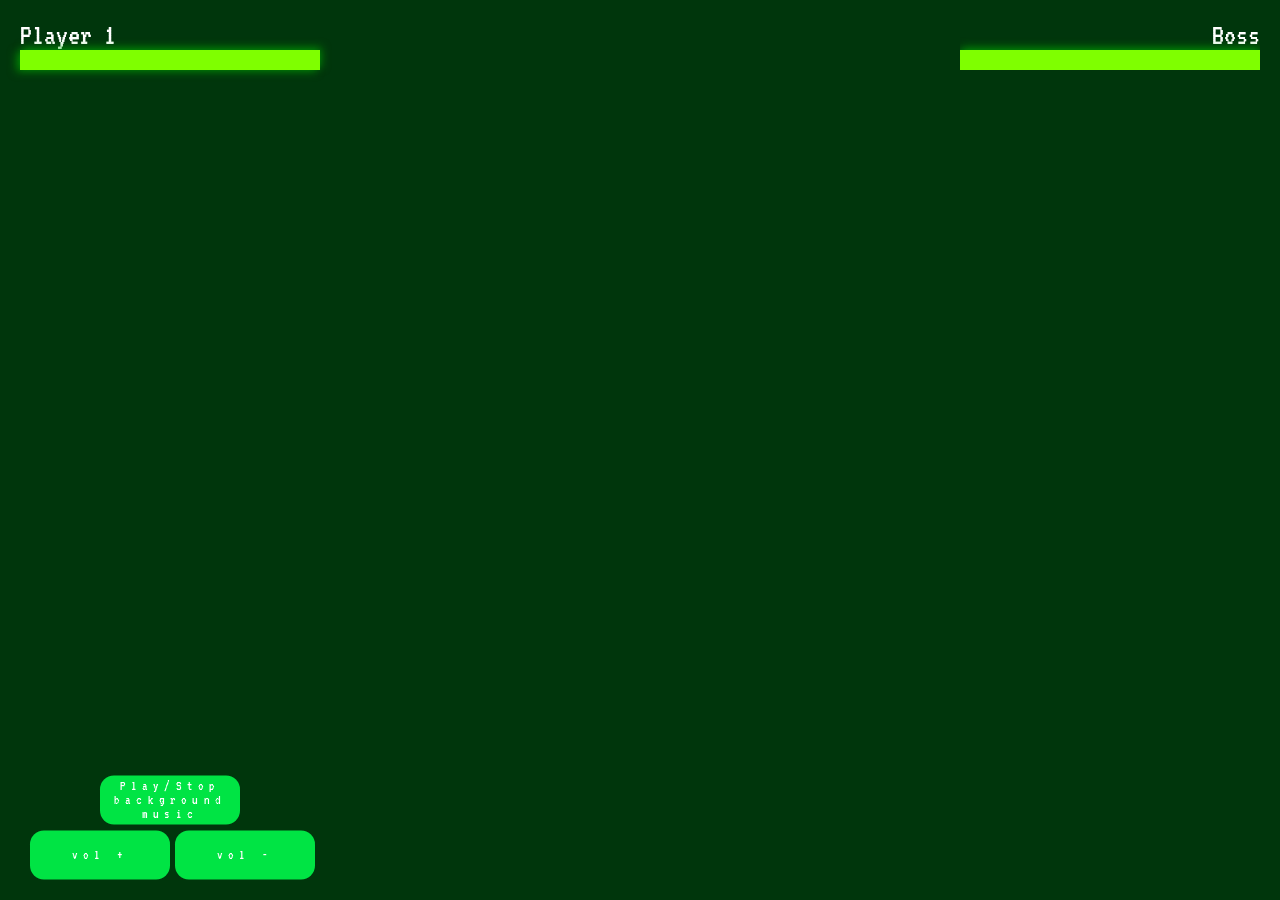
<file: index.html>
<!DOCTYPE html>
<html lang="en">

<head>
    <meta charset="UTF-8">
    <link rel="icon" href="favicon.ico" />
    <meta name="viewport" content="width=device-width, initial-scale=1.0">
    <link rel="stylesheet" type="text/css" href="style.css">
    <link rel="preconnect" href="https://fonts.gstatic.com">
    <link href="https://fonts.googleapis.com/css2?family=VT323&display=swap" rel="stylesheet">
    <script type="module" defer src="./main.js"></script>
    <title>Boss Battle</title>
</head>

<body>
    <div class="title_card"></div>  
    <header class="life_bars">
        <div class="player_life">
            <p>Player 1</p>
            <span class="player_life_bar"></span>
        </div>
        <div class="boss_life">
            <p>Boss</p>
            <span class="boss_life_bar"></span>
        </div>
    </header>

    <input id="currentVol" type="hidden" data-volume="0.4" />
    <input id="bgMusic" type="hidden" data-playing="off" />
</body>

</html>
</file>
<file: style.css>
/* import all button stylesheets here */
@import 'cat/cat.css';
@import 'kiekeboe/kiekeboe.css';
@import 'water/water.css';
@import 'whaa/whaa.css';

/* ------- universal styling ------- */
* {
    padding: 0px;
    margin: 0px;
}
  
html {
    height: 100vh;
}
  
body {
    width: 100%;
    height: 100%;
    position: relative;
    display: flex;
    flex-direction: column;
    font-family: 'VT323', monospace;
    font-size: 30px;
    background-size: cover;
    background-blend-mode: darken;
    background-image: url(https://wallpaperaccess.com/full/42337.jpg);
    background-color: rgb(0, 54, 12);
    color: white;
}

.title_card {
    width: 100%;
    height: 100%;
    position: absolute;
    z-index: 20;
    background-color: black;
    display: flex;
    justify-content: center;
    align-items: center;
    font-size: 50px;
    top: 0;
    left: 0;
    transition: 1s ease;
    opacity: 1;
    pointer-events: none;
}

.life_bars {
    display: flex;
    flex-direction: row;
    justify-content: space-between;
    align-items: center;
    padding: 20px;
}

.boss_life {
    display: flex;
    flex-direction: column;
    align-items: flex-end;
    overflow: hidden;
}

.boss_life_bar,
.player_life_bar {
    width: 300px;
    height: 20px;
    display: block;
    position: relative;
    background-color: chartreuse;
    box-shadow: 2px -3px 8px rgba(0, 185, 0, 0.5),
    -4px 2px 8px rgba(0, 185, 0, 0.5);
}

.boss_life_bar::before {
    content: '';
    width: 100%;
    height: 100%;
    position: absolute;
    top: 0;
    left: -100%;
    background-color: rgb(0, 0, 0); 
}

.btn {
    font-family: 'VT323', monospace;
    width: 200px;
    height: 70px;
    border-radius: 20px; 
    box-sizing: border-box;
    transform: translateX(-50%);
    border: none;
    font-size: 20px;
    text-align: center;
    letter-spacing: 8px;
    cursor: pointer;
    background-color: rgb(0, 228, 68);
    color: white;
}

#svgid { 
   transform: scale(2);
}

.btn:focus,
.btn:active {
    outline: none;
}

/*--------- BOSSMAN -----------*/
#boss_button {
    position: absolute;
    top: 25%;
    left: 50%;
    transform: translateX(-50%) scale(2);
    transition: 2s;
    opacity: 0;
}

@keyframes pulse {
    0% {box-shadow: 2px -3px 8px rgba(255, 0, 0, 0),
        -4px 2px 8px rgba(185, 0, 0, 0);}
    25% {box-shadow: 2px -3px 8px rgba(0, 185, 0, 0.5),
        -4px 2px 8px rgba(0, 185, 0, 0.5)}
    50% {box-shadow: 2px -3px 8px rgba(255, 0, 0, 0),
        -4px 2px 8px rgba(185, 0, 0, 0);}
    75% {box-shadow: 2px -3px 10px red,
        -4px 2px 20px rgba(185, 0, 0, 0.678);}
    100% {box-shadow: 2px -3px 8px rgba(255, 0, 0, 0),
        -4px 2px 8px rgba(185, 0, 0, 0);}
}
  
#volUp,
#volDown, 
#bgONoff {
    position: absolute;
    bottom: 10px;
    transform: scale(0.7);
}

#volUp {
    left: 0px;
}

#volDown {
    left: 145px;
}

#bgONoff {
    bottom: 65px;
    left: 70px;
}
</file>
